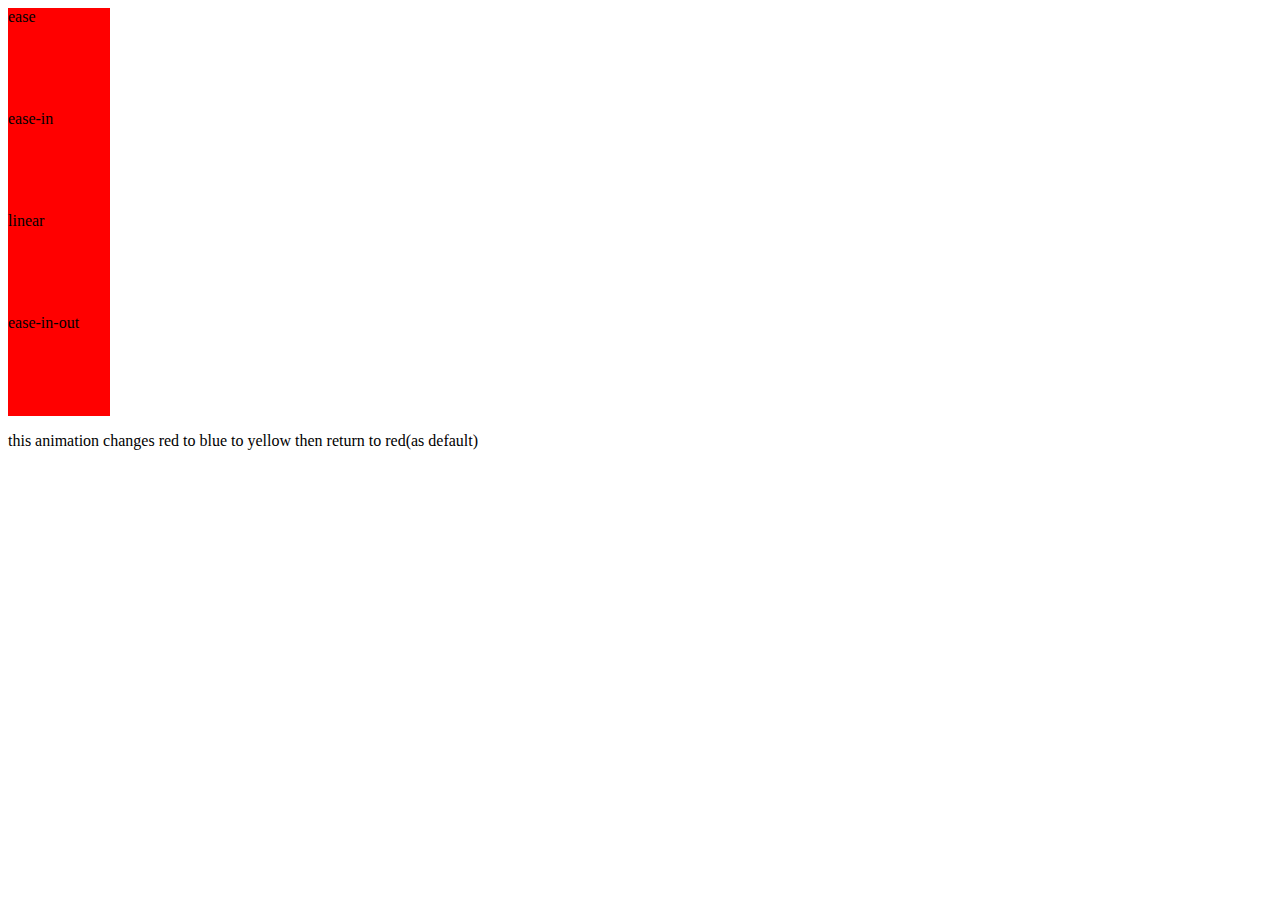
<file: animation1/index.html>
<!DOCTYPE html>
<html lang="en">
<head>
    <meta charset="UTF-8">
    <meta name="viewport" content="width=device-width, initial-scale=1.0">
    <title>Document</title>
    <link rel="stylesheet" href="style.css">
</head>
<body>
    <div id="ease">ease</div>
    <div id="ease-in">ease-in</div>
    <div id="linear">linear</div>
    <div id="ease-in-out">ease-in-out</div>
    <p>this animation changes red to blue to yellow then return to red(as default) </p>
</body>
</html>
</file>
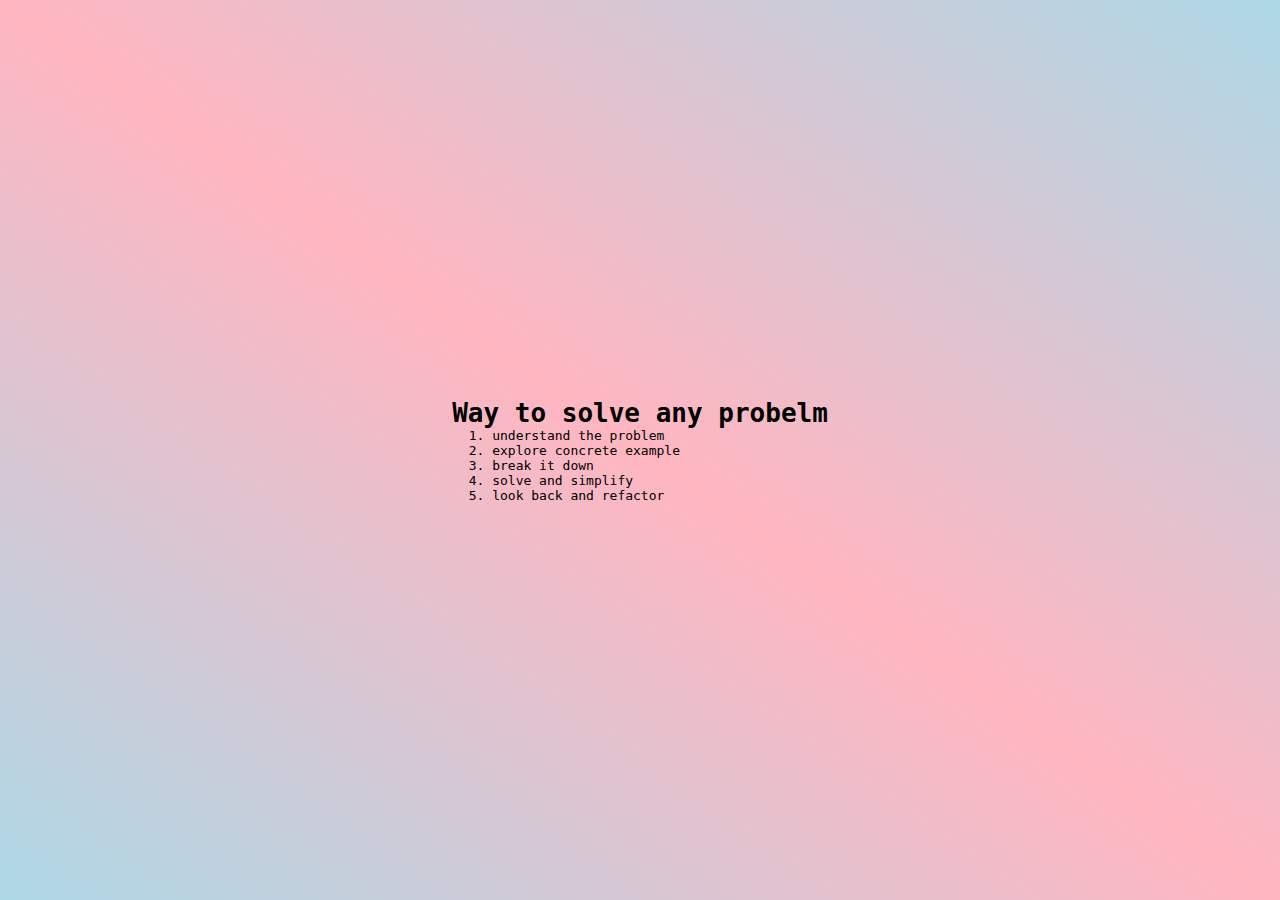
<file: clasic/index.html>
<!DOCTYPE html>
<html lang="en">
<head>
    <meta charset="UTF-8">
    <meta name="viewport" content="width=device-width, initial-scale=1.0">
    <link rel="stylesheet" href="style.css">
    
    <title>Probelm solve</title>
</head>
<body>
    <section>
        <div class="container">
        <main>
            <h1>Way to solve any probelm</h1>
        </main>
        
            <ol class="new order">
                <li>understand the  problem</li>
                <li>explore concrete example</li>
                <li> break it down</li>
                <li>solve and simplify</li>
                <li> look back and refactor</li>
            </ol>
        </div>
    </section>
</body>
</html>
</file>
<file: animation1/style.css>
div{
    width: 102px;
    height: 102px;
    background-color: red;
    animation-name: change-color;
    animation-duration: 8s;
    animation-delay: 3s;
    position: relative;
    /* animation-iteration-count: infinite; */
    animation-iteration-count: 3;
    animation-direction: alternate;


}


/* #ease{
    animation-timing-function: ease;
}
#ease-in{
    animation-timing-function: ease-in;
}
#ease-in-out{
    animation-timing-function: ease-in-out;
}
#linear{
    animation-timing-function: linear ;
} */


/* @keyframes change-color{
    from{background-color: aqua;
    left: 0px;
    top: 0px;
    }
    to {background-color: black;
        left: 200px;
    top: 100px;
    
    }
} */
@keyframes change-color{
    0%{
        background-color: blue;
    left: 0px;
    top: 0px;
    }
    25%{
        background-color: yellow;
    left: 200px;
    top: 0px;
    }
    50%{
        background-color: orange;
    left: 200px;
    top:200px;
    }
    75%{
        background-color: aqua;
    left: 0px;
    top: 200px;
    }
}
</file>
<file: clasic/style.css>
*{
    margin: 0;
    
    @import url('https://fonts.googleapis.com/css2?family=Dai+Banna+SIL:wght@300&family=Oswald:wght@500;600;700&family=Poppins:wght@300&family=Roboto:wght@500&display=swap');
   
}
body{
    margin : 0;
    background: linear-gradient(to left bottom,lightblue,lightpink,lightblue);
    min-height: 100vh;
    display: flex;
    justify-content: center;
     align-items: center; 
     font-family: monospace;
}
.container{
    
  
}
</file>
